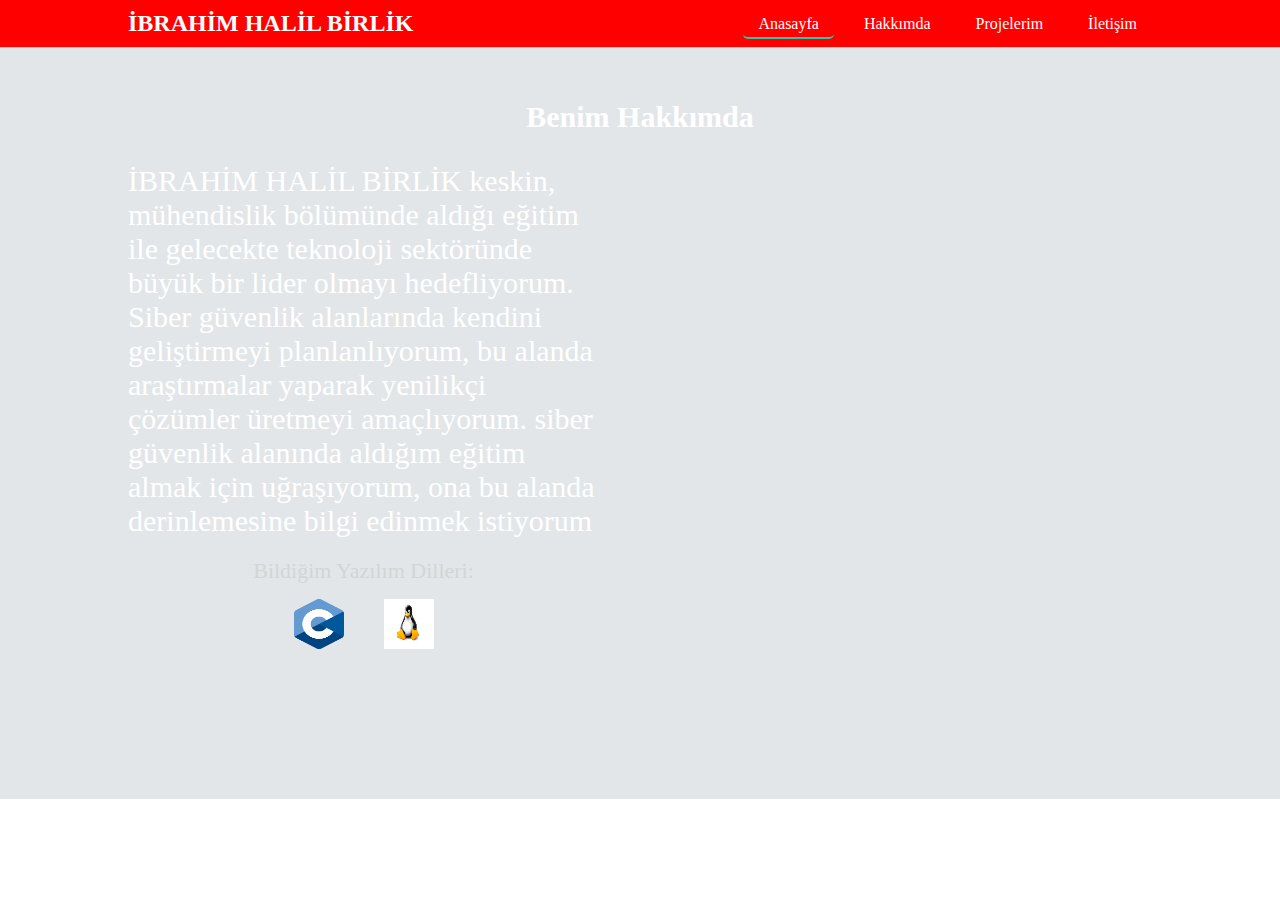
<file: index2.html>
<!DOCTYPE html>
<html lang="en">
<head>
    <meta charset="UTF-8">
    <meta name="viewport" content="width=device-width, initial-scale=1.0">
    <link rel="stylesheet" href="css/style.css">
    <link href="https://fonts.googleapis.com/css2?family=Lato:ital,wght@0,100;0,300;0,400;0,700;0,900;1,100;1,300;1,400;1,700;1,900&display=swap" rel="stylesheet">
    <title>Portfolyo</title>
</head>
<body>
    <header>
        <div class="navbar">
            <div class="logo">
                <h2><a href="#">İBRAHİM HALİL BİRLİK</a></h2>
            </div>
            <ul class="nav_links">
                <li><a href="index.html" class="active">Anasayfa</a></li>
                <li><a href="index2.html">Hakkımda</a></li>
                <li><a href="index3.html">Projelerim</a></li>
                <li><a href="index4.html">İletişim</a></li>
            </ul>
        </div>
    </header>
<!-- Hakkımda -->
<section id="hakkımda">
    <div class="section_title">
        <h2>Benim Hakkımda</h2>
    </div>
    <div class="inner_testi">
        <div class="child_testi">
            <p class="about-text">
                İBRAHİM HALİL BİRLİK keskin, mühendislik bölümünde aldığı eğitim ile gelecekte teknoloji sektöründe büyük bir lider olmayı hedefliyorum. Siber güvenlik alanlarında kendini geliştirmeyi planlanlıyorum, bu alanda araştırmalar yaparak yenilikçi çözümler üretmeyi amaçlıyorum. siber güvenlik alanında aldığım eğitim almak için uğraşıyorum, ona bu alanda derinlemesine bilgi edinmek istiyorum
            </p>
            <div class="skills">
                <p class="skills-title">Bildiğim Yazılım Dilleri:</p>
                <div class="skills-logos">
                    <img src="img/c.png" alt="C Logo" class="skill-logo">
                    <img src="img/python.jpg" alt="LİNUX Logo" class="skill-logo">
                </div>
            </div>
        </div>
    </div>
</section>

</body>
</html>
</file>
<file: css/style.css>
html {
    scroll-behavior: smooth;
}

* {
    padding: 0;
    margin: 0;
    box-sizing: border-box;
    list-style: none;
    text-decoration: none;
}

img {
    width: 100%;
}

section {
    padding: 100px 0;
    background: #e2e6e9;
}

.section_title {
    margin-bottom: 30px;
}

.section_title h2 {
    position: relative;
    text-align: center;
    color: #fff;
    font-size: 30px;
    transition: all 0.5s ease-in-out;
}

.section_title h2:hover {
    background-color: #FF0000;
}

/* Header */
header {
    background: #FF0000;
    border-bottom: 1px solid rgba(238, 238, 238, 0.801);
    position: fixed;
    width: 100%;
    z-index: 5;
}

.navbar {
    display: flex;
    justify-content: space-between;
    align-items: center;
    margin: 0 auto;
    width: 80%;
    padding: 10px 0;
}

.nav_links {
    display: flex;
}

.nav_links li a {
    margin-left: 15px;
    color: #fff;
    padding: 5px 15px;
    border-radius: 5px;
    transition: all 0.5s ease-in-out;
}

.nav_links li a:hover {
    background: #24caac;
}

.nav_links li a.active {
    border-bottom: 2px solid #24caac;
}

.logo h2 a {
    color: #fff;
    text-transform: uppercase;
}

/* Ana Sayfa */
.inner_anasayfa {
    display: flex;
    align-items: center;
    justify-content: space-between;
    margin: 0 auto;
    width: 80%;
    color: #fff;
    background: url('img/ana-ekran.jpg') no-repeat center center;
    background-size: cover;
}

.child_anasayfa {
    flex-basis: 45%;
}

.child_anasayfa h1 {
    font-size: 50px;
    color: #24caac;
}

.span_child {
    color: #e0376f;
}

.child_anasayfa p {
    font-size: 25px;
    margin-bottom: 12px;
}

.btn {
    background: #24caac;
    padding: 12px 28px;
    border-radius: 20px;
    color: #fff;
    border: 1px solid #24caac;
    font-weight: 700;
    cursor: pointer;
    transition: all 0.3s ease;
}

.btn:hover {
    background: transparent;
    letter-spacing: 2px;
}

/* Hakkımda */
.inner_testi {
    display: flex;
    flex-wrap: wrap;
    align-items: center;
    justify-content: space-between;
    width: 80%;
    margin: 0 auto;
    color: #fff;
}

.child_testi {
    flex-basis: 46%;
    margin-bottom: 30px;
}

.test_hig {
    color: #24caac;
    margin: 15px 10px;
    display: inline-block;
}

.test_hig:hover {
    text-decoration: underline;
}

/* Hakkımda Yazı Boyutu */
.about-text {
    font-size: 30px;
    margin-bottom: 20px;
}

/* İletişim */
.inner_contact {
    display: flex;
    flex-wrap: wrap;
    align-items: center;
    justify-content: space-between;
    margin: 0 auto;
    width: 80%;
}

.child_contact {
    flex-basis: 45%;
}

.child_contact form {
    padding: 50px 40px;
    background: #2f363e;
    border-radius: 5px;
}

.child_contact form input,
textarea {
    width: 100%;
    padding: 10px;
    margin-bottom: 20px;
    background: #24292d;
    border: none;
    resize: none;
    border-radius: 25px;
    transition: 0.3s ease-in-out;
    color: #fff;
}

.child_contact form input:focus,
textarea:focus {
    letter-spacing: 1px;
}

.child_contact form input:last-child {
    margin-bottom: 0;
    background: #24caac;
    border: 1px solid #24caac;
    transition: 0.3s;
}

.child_contact form input:last-child:hover {
    background: transparent;
    color: #fff;
}

/* Instagram Link */
.social-links {
    display: flex;
    justify-content: center;
    margin-top: 30px;
}

.social-link img {
    width: 40px;
    height: 40px;
    transition: transform 0.3s ease;
}

.social-link img:hover {
    transform: scale(1.1);
}

/* Responsive Design */
@media (max-width: 768px) {
    .navbar {
        flex-direction: column;
        align-items: flex-start;
    }
    .nav_links {
        flex-direction: column;
        width: 100%;
    }
    .inner_anasayfa {
        flex-direction: column;
    }
}
/* Yeni Butonlar */
.social-btn {
    background: #24caac;
    padding: 12px 28px;
    border-radius: 20px;
    color: #fff;
    border: 1px solid #24caac;
    font-weight: 700;
    cursor: pointer;
    transition: all 0.3s ease;
    margin-top: 20px; 
    display: inline-block; 
    margin-left: 10px; 
}

.social-btn:hover {
    background: transparent;
    color: #24caac;
    letter-spacing: 1px;
    border: 1px solid #24caac;
}
/* Yeni Butonlar */
.social-btn {
    background: #24caac;
    padding: 12px 28px;
    border-radius: 20px;
    color: #fff;
    border: 1px solid #24caac;
    font-weight: 700;
    cursor: pointer;
    transition: all 0.3s ease;
    margin-top: 20px;
    display: inline-block; 
    margin-left: 10px; 
}

.social-btn:hover {
    background: transparent;
    color: #24caac;
    letter-spacing: 1px;
    border: 1px solid #24caac;
}

/* Hakkımda Bölümü */
.inner_testi {
    display: flex;
    flex-wrap: wrap;
    align-items: center;
    justify-content: space-between;
    width: 80%;
    margin: 0 auto;
    color: #fff;
}

.child_testi {
    flex-basis: 46%;
    margin-bottom: 30px;
}

.about-text {
    font-size: 30px;
    margin-bottom: 20px;
}

/* Yazılım Dilleri Bölümü */
.skills {
    text-align: center;
    margin: 20px 0;
}

.skills-title {
    font-size: 22px;
    color: #d1d6d5;
    margin-bottom: 15px;
}

.skills-logos {
    display: flex;
    justify-content: center;
    gap: 20px;
}

.skill-logo {
    width: 50px;
    height: 50px;
}

/* Diller Bölümü */
.languages {
    margin-top: 30px;
    text-align: center;
}

.languages-title {
    font-size: 22px;
    color: #24caac;
    margin-bottom: 15px;
}

.test_hig {
    color: #24caac;
    margin: 15px 10px;
    display: inline-block;
}

.test_hig:hover {
    text-decoration: underline;
}
/* Skill Logoları */
.skill-logo {
    width: 50px;
    height: 50px;
    margin: 0 10px;
}

/* İletişim Görseli */
.contact-image {
    width: 100%;
    max-width: 200px;
    margin-top: 20px;
}
/* Bildirim Mesajı */
#notification {
    display: none; 
    padding: 10px;
    margin-top: 20px;
    background-color: #24caac;
    color: #fff;
    border-radius: 5px;
    text-align: center;
    font-weight: bold;
    animation: fadeIn 0.5s ease;
}

#notification.visible {
    display: block; /
}

/* Basit animasyon efekti */
@keyframes fadeIn {
    from {
        opacity: 0;
    }
    to {
        opacity: 1;
    }
}
/* Bildirim Mesajı */
#notification {
    display: none; 
    padding: 10px;
    margin-top: 20px;
    background-color: #24caac;
    color: #fff;
    border-radius:
}
</file>
